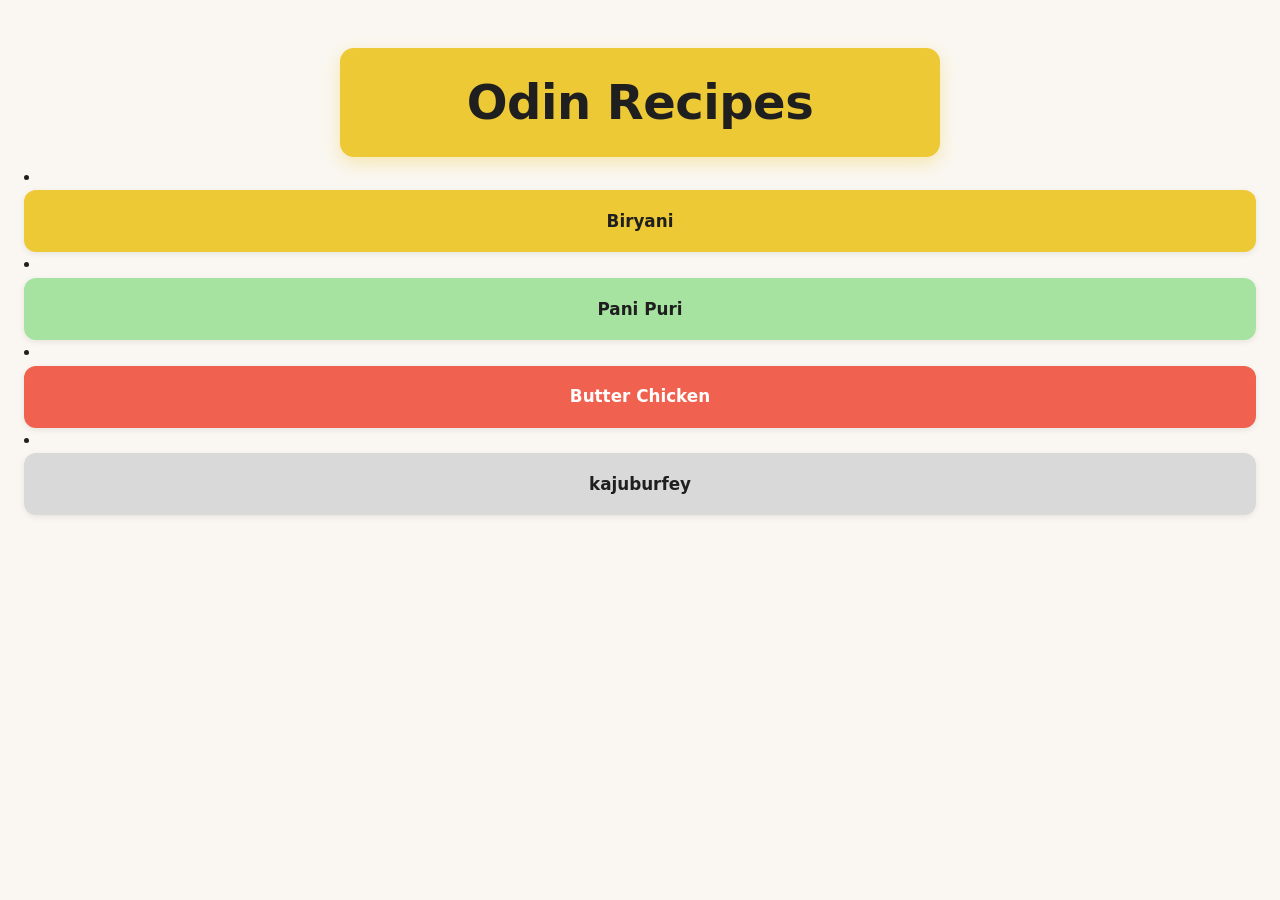
<file: index.html>
<!DOCTYPE html>
<html lang="en">
<head>
    <meta charset="UTF-8">
    <meta name="viewport" content="width=device-width, initial-scale=1.0">
    <title>Odin Recipes</title>
    <link rel="stylesheet" href="style.css">
</head>
<body>
    <h1>Odin Recipes</h1>
    
<li id="featured"><a href="recipes/biryani.html"><button>Biryani</button></a></li>        <li class="paniPuri"><a href="recipes/PaniPuri.html"><button>Pani Puri</button></a></li>
        <li class="butterChicken"><a href="recipes/butterchicken.html"><button>Butter Chicken</button></a></li>
        <li class="kajuburfey"><a href="recipes/kajuburfey.html"><button>kajuburfey</button></a></li>

    </body>
</html>
</file>
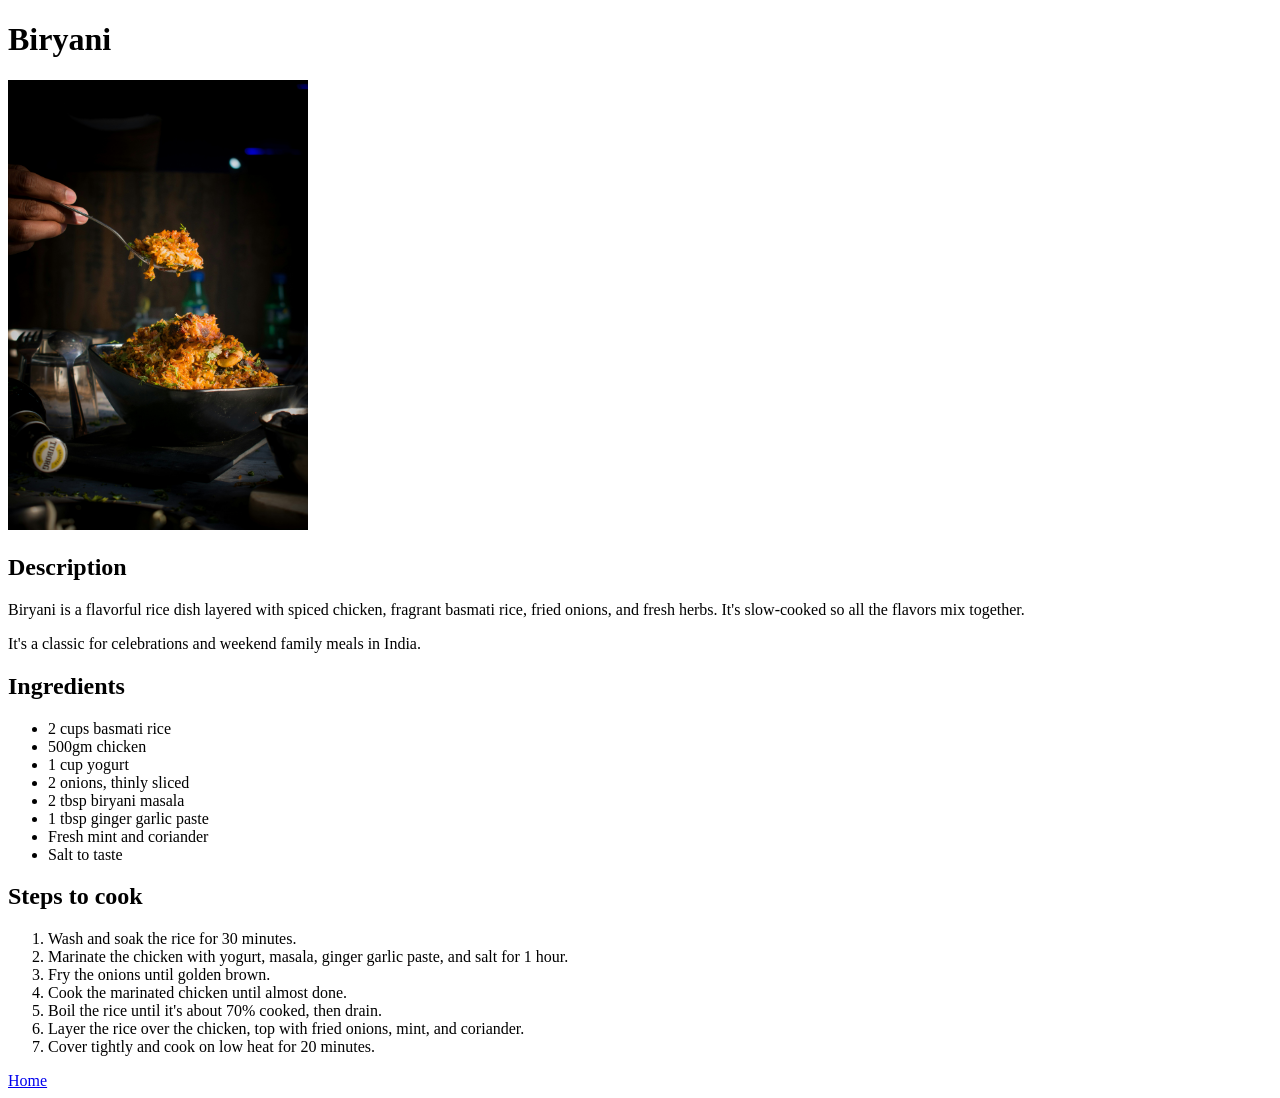
<file: recipes/biryani.html>
<!DOCTYPE html>
<html lang="en">
<head>
    <meta charset="UTF-8">
    <meta name="viewport" content="width=device-width, initial-scale=1.0">
    <title>Biryani</title>
</head>
<body>
    <h1>Biryani</h1>
    <img src="../images/biryani.jpg"alt="A plate of chicken biryani" width="300">
    <br>
    <h2>Description</h2>
    <p>Biryani is a flavorful rice dish layered with spiced chicken, fragrant basmati rice, fried onions, and fresh herbs. It's slow-cooked so all the flavors mix together.</p>
        <p>It's a classic for celebrations and weekend family meals in India.</p>

<h2>Ingredients</h2>
<ul>
    <li>2 cups basmati rice </li>
    <li>500gm chicken</li>
    <li>1 cup yogurt</li>
        <li>2 onions, thinly sliced</li>
        <li>2 tbsp biryani masala</li>
        <li>1 tbsp ginger garlic paste</li>
        <li>Fresh mint and coriander</li>
        <li>Salt to taste</li>
</ul>
<h2>Steps to cook </h2>
<ol>
     <li>Wash and soak the rice for 30 minutes.</li>
        <li>Marinate the chicken with yogurt, masala, ginger garlic paste, and salt for 1 hour.</li>
        <li>Fry the onions until golden brown.</li>
        <li>Cook the marinated chicken until almost done.</li>
        <li>Boil the rice until it's about 70% cooked, then drain.</li>
        <li>Layer the rice over the chicken, top with fried onions, mint, and coriander.</li>
        <li>Cover tightly and cook on low heat for 20 minutes.</li>
</ol>
        <a href="../index.html">Home</a>
</body>
</html>
</file>
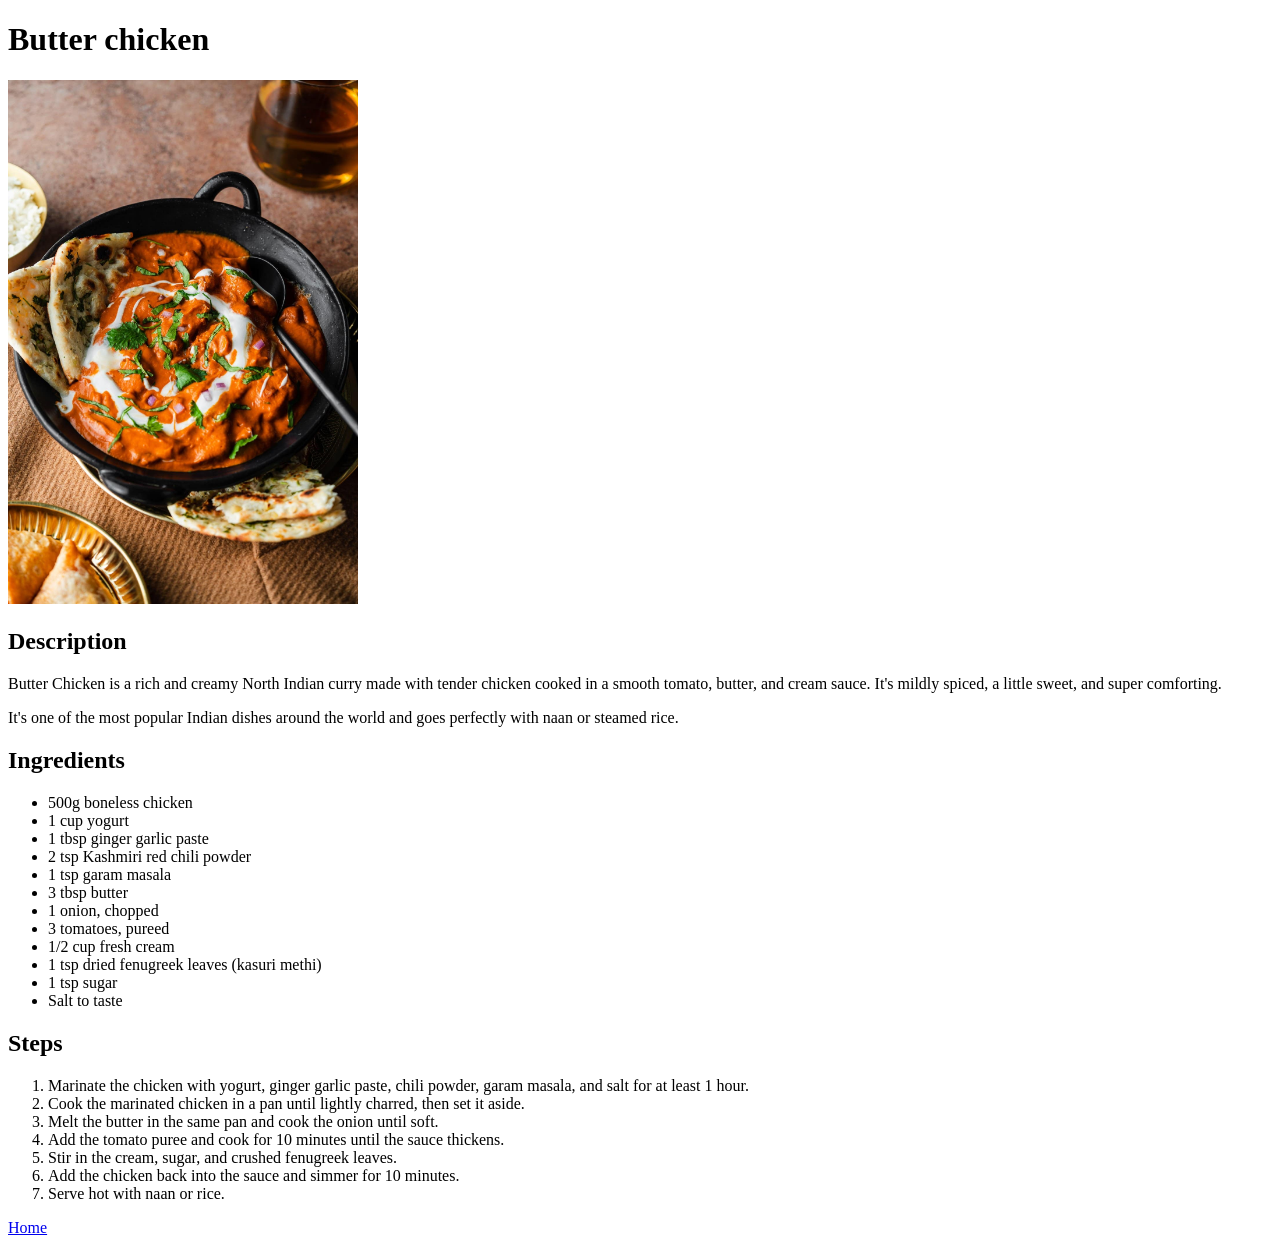
<file: recipes/butterchicken.html>
<!DOCTYPE html>
<html lang="en">
<head>
    <meta charset="UTF-8">
    <meta name="viewport" content="width=device-width, initial-scale=1.0">
    <title>butterchicken</title>
</head>
<body>
    <h1>Butter chicken</h1>
        <img src="../images/butterchicken.jpg" alt="A cup of butter chicken"width="350">
            
<h2>Description</h2>
    <p>Butter Chicken is a rich and creamy North Indian curry made with tender chicken cooked in a smooth tomato, butter, and cream sauce. It's mildly spiced, a little sweet, and super comforting.</p>
    <p>It's one of the most popular Indian dishes around the world and goes perfectly with naan or steamed rice.</p>

    <h2>Ingredients</h2>
    <ul>
        <li>500g boneless chicken</li>
        <li>1 cup yogurt</li>
        <li>1 tbsp ginger garlic paste</li>
        <li>2 tsp Kashmiri red chili powder</li>
        <li>1 tsp garam masala</li>
        <li>3 tbsp butter</li>
        <li>1 onion, chopped</li>
        <li>3 tomatoes, pureed</li>
        <li>1/2 cup fresh cream</li>
        <li>1 tsp dried fenugreek leaves (kasuri methi)</li>
        <li>1 tsp sugar</li>
        <li>Salt to taste</li>
    </ul>

    <h2>Steps</h2>
    <ol>
        <li>Marinate the chicken with yogurt, ginger garlic paste, chili powder, garam masala, and salt for at least 1 hour.</li>
        <li>Cook the marinated chicken in a pan until lightly charred, then set it aside.</li>
        <li>Melt the butter in the same pan and cook the onion until soft.</li>
        <li>Add the tomato puree and cook for 10 minutes until the sauce thickens.</li>
        <li>Stir in the cream, sugar, and crushed fenugreek leaves.</li>
        <li>Add the chicken back into the sauce and simmer for 10 minutes.</li>
        <li>Serve hot with naan or rice.</li>
    </ol>

    <a href="../index.html">Home</a>
</body>
</html>
</file>
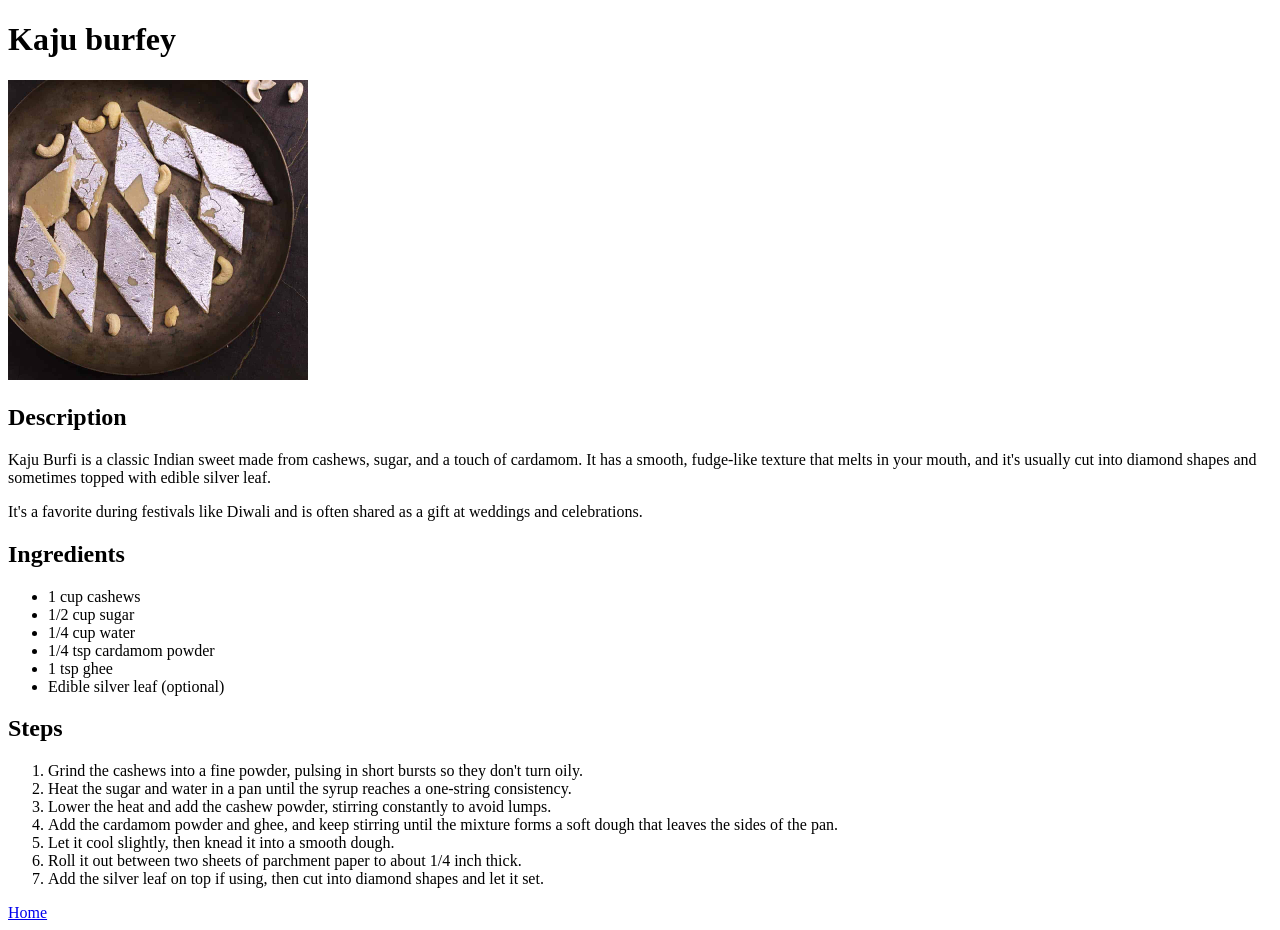
<file: recipes/kajuburfey.html>
<!DOCTYPE html>
<html lang="en">
<head>
    <meta charset="UTF-8">
    <meta name="viewport" content="width=device-width, initial-scale=1.0">
    <title>kajuburfey</title>
</head>
<body>
    <h1>Kaju burfey</h1>
<img src="../images/kajuburfey.jpg" alt="a plate of kaju buryfey"width=300>
    <h2>Description</h2>
    <p>Kaju Burfi is a classic Indian sweet made from cashews, sugar, and a touch of cardamom. It has a smooth, fudge-like texture that melts in your mouth, and it's usually cut into diamond shapes and sometimes topped with edible silver leaf.</p>
    <p>It's a favorite during festivals like Diwali and is often shared as a gift at weddings and celebrations.</p>

    <h2>Ingredients</h2>
    <ul>
        <li>1 cup cashews</li>
        <li>1/2 cup sugar</li>
        <li>1/4 cup water</li>
        <li>1/4 tsp cardamom powder</li>
        <li>1 tsp ghee</li>
        <li>Edible silver leaf (optional)</li>
    </ul>

    <h2>Steps</h2>
    <ol>
        <li>Grind the cashews into a fine powder, pulsing in short bursts so they don't turn oily.</li>
        <li>Heat the sugar and water in a pan until the syrup reaches a one-string consistency.</li>
        <li>Lower the heat and add the cashew powder, stirring constantly to avoid lumps.</li>
        <li>Add the cardamom powder and ghee, and keep stirring until the mixture forms a soft dough that leaves the sides of the pan.</li>
        <li>Let it cool slightly, then knead it into a smooth dough.</li>
        <li>Roll it out between two sheets of parchment paper to about 1/4 inch thick.</li>
        <li>Add the silver leaf on top if using, then cut into diamond shapes and let it set.</li>
    </ol>

    <a href="../index.html">Home</a>
</body>
</html>
</file>
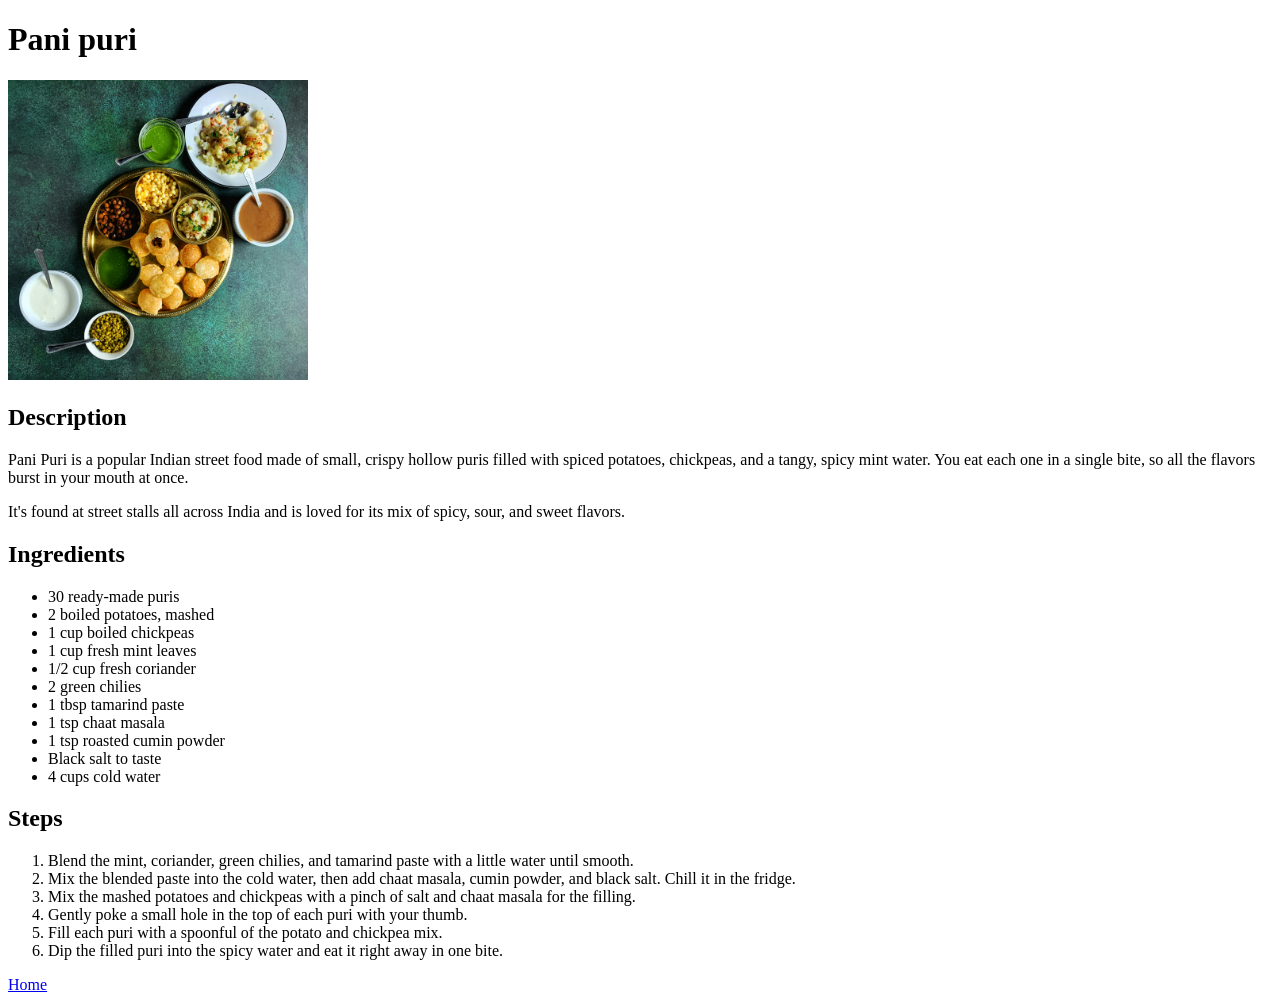
<file: recipes/PaniPuri.html>
<!DOCTYPE html>
<html lang="en">
<head>
    <meta charset="UTF-8">
    <meta name="viewport" content="width=device-width, initial-scale=1.0">
    <title>Document</title>
</head>
<body>
    <h1>Pani puri </h1>
<img src="../images/Panipuri.jpg" alt="a plate of pani puri"width=300>
<br>
<h2>Description</h2>
    <p>Pani Puri is a popular Indian street food made of small, crispy hollow puris filled with spiced potatoes, chickpeas, and a tangy, spicy mint water. You eat each one in a single bite, so all the flavors burst in your mouth at once.</p>
    <p>It's found at street stalls all across India and is loved for its mix of spicy, sour, and sweet flavors.</p>

    <h2>Ingredients</h2>
    <ul>
        <li>30 ready-made puris</li>
        <li>2 boiled potatoes, mashed</li>
        <li>1 cup boiled chickpeas</li>
        <li>1 cup fresh mint leaves</li>
        <li>1/2 cup fresh coriander</li>
        <li>2 green chilies</li>
        <li>1 tbsp tamarind paste</li>
        <li>1 tsp chaat masala</li>
        <li>1 tsp roasted cumin powder</li>
        <li>Black salt to taste</li>
        <li>4 cups cold water</li>
    </ul>

    <h2>Steps</h2>
    <ol>
        <li>Blend the mint, coriander, green chilies, and tamarind paste with a little water until smooth.</li>
        <li>Mix the blended paste into the cold water, then add chaat masala, cumin powder, and black salt. Chill it in the fridge.</li>
        <li>Mix the mashed potatoes and chickpeas with a pinch of salt and chaat masala for the filling.</li>
        <li>Gently poke a small hole in the top of each puri with your thumb.</li>
        <li>Fill each puri with a spoonful of the potato and chickpea mix.</li>
        <li>Dip the filled puri into the spicy water and eat it right away in one bite.</li>
    </ol>
 <a href="../index.html">Home</a>

</body>

</html>
</file>
<file: style.css>
:root {
  --bg: #faf7f2;
  --text: #1f1f1f;
  --muted: #6b6b6b;
  --gold: #edc935;
  --green: #a7e3a0;
  --red: #f0614f;
  --grey: #d9d9d9;
}

* {
  box-sizing: border-box;
}

body {
  margin: 0;
  padding: 3rem 1.5rem;
  background: var(--bg);
  color: var(--text);
  font-family: system-ui, -apple-system, "Segoe UI", Roboto, Arial, sans-serif;
  line-height: 1.6;
}

/* ---------- Header ---------- */
h1 {
  max-width: 600px;
  margin: 0 auto 0.5rem;
  padding: 1rem 1.5rem;
  text-align: center;
  font-size: clamp(2rem, 5vw, 3rem);
  letter-spacing: -0.5px;
  background: var(--gold);
  border-radius: 14px;
  box-shadow: 0 6px 18px rgba(237, 201, 53, 0.35);
}

.tagline {
  margin: 0 0 2.5rem;
  text-align: center;
  color: var(--muted);
}

/* ---------- Recipe cards ---------- */
ul {
  max-width: 600px;
  margin: 2.5rem auto 0;
  padding: 0;
  list-style: none;
  display: grid;
  grid-template-columns: repeat(auto-fit, minmax(240px, 1fr));
  gap: 1rem;
}

li {
  margin: 0;
}

li a {
  display: block;
  text-decoration: none;
}

button {
  width: 100%;
  padding: 1.1rem 1.25rem;
  font: inherit;
  font-size: 1.05rem;
  font-weight: 600;
  color: var(--text);
  background: var(--grey);
  border: none;
  border-radius: 12px;
  cursor: pointer;
  box-shadow: 0 2px 6px rgba(0, 0, 0, 0.08);
  transition: transform 0.15s ease, box-shadow 0.15s ease;
}

button:hover {
  transform: translateY(-3px);
  box-shadow: 0 10px 20px rgba(0, 0, 0, 0.15);
}

button:active {
  transform: translateY(0);
}

button:focus-visible {
  outline: 3px solid var(--text);
  outline-offset: 3px;
}

/* ---------- Per-recipe colors ---------- */
#featured button {
  background: var(--gold);
}

.paniPuri button {
  background: var(--green);
}

.butterChicken button {
  background: var(--red);
  color: #fff;
}

.kajuburfey button {
  background: var(--grey);
}
</file>
